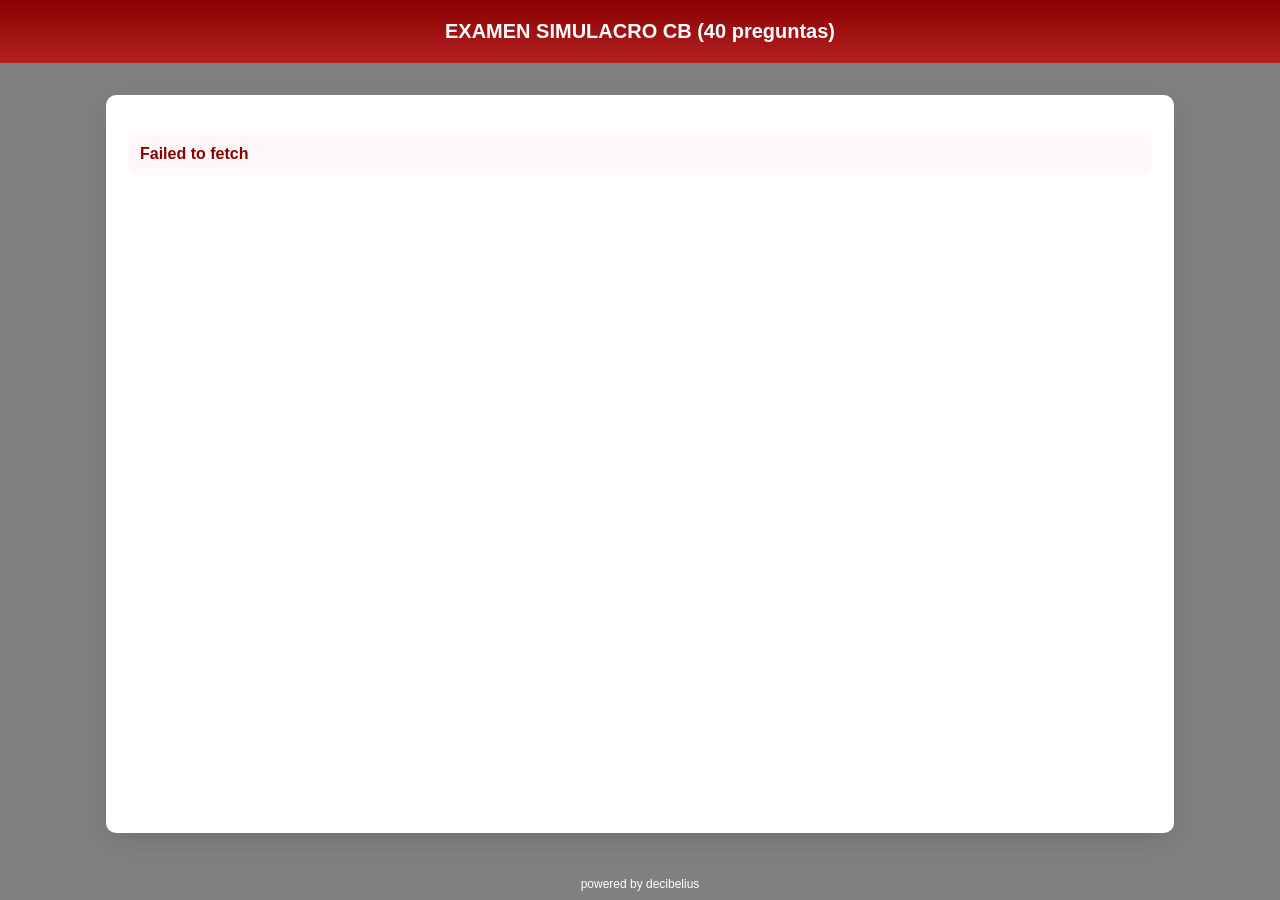
<file: index.html>
<!doctype html>
<html lang="es">
<head>
  <meta charset="utf-8">
  <meta name="viewport" content="width=device-width, initial-scale=1">
  <meta name="description" content="Examen simulacro de práctica para bomberos.">
  <title>Examen simulacro CB</title>
  <link rel="stylesheet" href="styles.css">
  <script src="config.js"></script>
  <script src="script.js" defer></script>
</head>
<body>
  <header>
    <div class="line3">EXAMEN SIMULACRO CB (<span id="exam-count">40</span> preguntas)</div>
  </header>
  <main>
    <section class="container">
      <div class="card">
        <p id="status" role="status" aria-live="polite">Cargando preguntas…</p>
        <form id="cuestionario" autocomplete="off" hidden>
          <div class="candidate-fields">
            <label for="nombre">Apellidos y nombres
              <input id="nombre" name="nombre" type="text" autocomplete="name" maxlength="120" required>
            </label>
            <label for="dni">DNI
              <input id="dni" name="dni" type="text" inputmode="numeric" autocomplete="off" maxlength="20" required>
            </label>
          </div>
          <div id="questions-list"></div>
          <div class="actions">
            <button type="submit" id="guardar">ENVIAR EXAMEN</button>
            <button type="button" id="reiniciar" hidden>OTRO EXAMEN</button>
          </div>
        </form>
        <section id="resultado" class="resultado" aria-live="polite" hidden></section>
      </div>
    </section>
  </main>
  <footer class="signature">powered by decibelius</footer>
</body>
</html>
</file>
<file: styles.css>
:root { font-family: Arial, Helvetica, sans-serif; color: #111827; background: #808080; }
* { box-sizing: border-box; }
body { margin: 0; }
header { background: linear-gradient(180deg, #8b0000, #b22222); color: #fff; padding: 20px 12px; text-align: center; }
.line3 { font-size: 20px; font-weight: 800; }
.container { width: min(1100px, 96%); min-height: 86vh; margin: 16px auto; padding: 16px; }
.card { min-height: 82vh; padding: 22px; border-radius: 10px; background: #fff; box-shadow: 0 8px 26px #0f172a20; }
#status { padding: 12px; border-radius: 8px; background: #fff8f8; color: #8b0000; font-weight: 700; }
#status.status-success { background: #f0fdf4; color: #166534; }
.candidate-fields { display: grid; grid-template-columns: 2fr 1fr; gap: 14px; margin: 0 0 18px; }
.candidate-fields label { display: grid; gap: 6px; color: #374151; font-size: 14px; font-weight: 700; }
.candidate-fields input { width: 100%; min-height: 42px; padding: 9px 11px; border: 1px solid #cbd5e1; border-radius: 7px; color: #111827; font: inherit; }
.candidate-fields input:focus { outline: 2px solid #93c5fd; border-color: #2563eb; }
#questions-list { max-height: 68vh; overflow-y: auto; padding-right: 6px; }
.q-card, .answer-card { margin: 0 0 12px; padding: 14px; border: 1px solid #e5e7eb; border-radius: 8px; background: #fff; }
.q-title { margin: 0; font-size: 15px; }
.question-text { margin: 8px 0; font-weight: 600; }
.options { display: flex; flex-direction: column; gap: 6px; }
.opt { display: flex; align-items: start; gap: 8px; padding: 8px 10px; border: 1px solid #e6edf3; border-radius: 8px; cursor: pointer; }
.opt input { margin-top: 2px; accent-color: #8b0000; }
.actions { display: flex; justify-content: center; gap: 10px; margin-top: 18px; flex-wrap: wrap; }
button { padding: 11px 18px; border: 0; border-radius: 8px; background: #8b0000; color: #fff; font-weight: 800; cursor: pointer; }
button:hover { background: #b22222; }
button:disabled { opacity: .6; cursor: wait; }
#reiniciar { background: #374151; }
.resultado { margin-top: 18px; }
.resultado h2 { color: #8b0000; }
.answer-card { padding: 18px; border-left: 5px solid #94a3b8; box-shadow: 0 3px 12px #0f172a0d; }
.answer-card h3 { margin: 0 0 10px; color: #334155; font-size: 18px; }
.answer-card.is-correct { border-left-color: #15803d; background: #f7fcf8; }
.answer-card.is-incorrect { border-left-color: #b91c1c; background: #fffafa; }
.answer-card.is-correct h3 { color: #15803d; }
.answer-card.is-incorrect h3 { color: #b91c1c; }
.answer-card p { margin: 8px 0; line-height: 1.5; }
.answer-question { color: #111827; font-weight: 600; }
.answer-selected { padding: 8px 10px; border-radius: 6px; font-weight: 700; }
.answer-selected.is-correct { color: #166534; background: #dcfce7; }
.answer-selected.is-incorrect { color: #b91c1c; background: #fee2e2; }
.correct-answer { color: #15803d; font-weight: 700; }
.answer-explanation { margin-top: 10px !important; padding: 10px 12px; border-left: 3px solid #2563eb; border-radius: 4px; color: #1d4ed8; background: #eff6ff; }
.signature { padding: 8px; color: #fff; text-align: center; font-size: 12px; }
[hidden] { display: none !important; }
@media (max-width: 720px) {
  .candidate-fields { grid-template-columns: 1fr; }
  .container { width: 100%; margin: 0; padding: 8px; }
  .card { padding: 14px; }
  .line3 { font-size: 17px; }
  #questions-list { max-height: none; }
}
</file>
